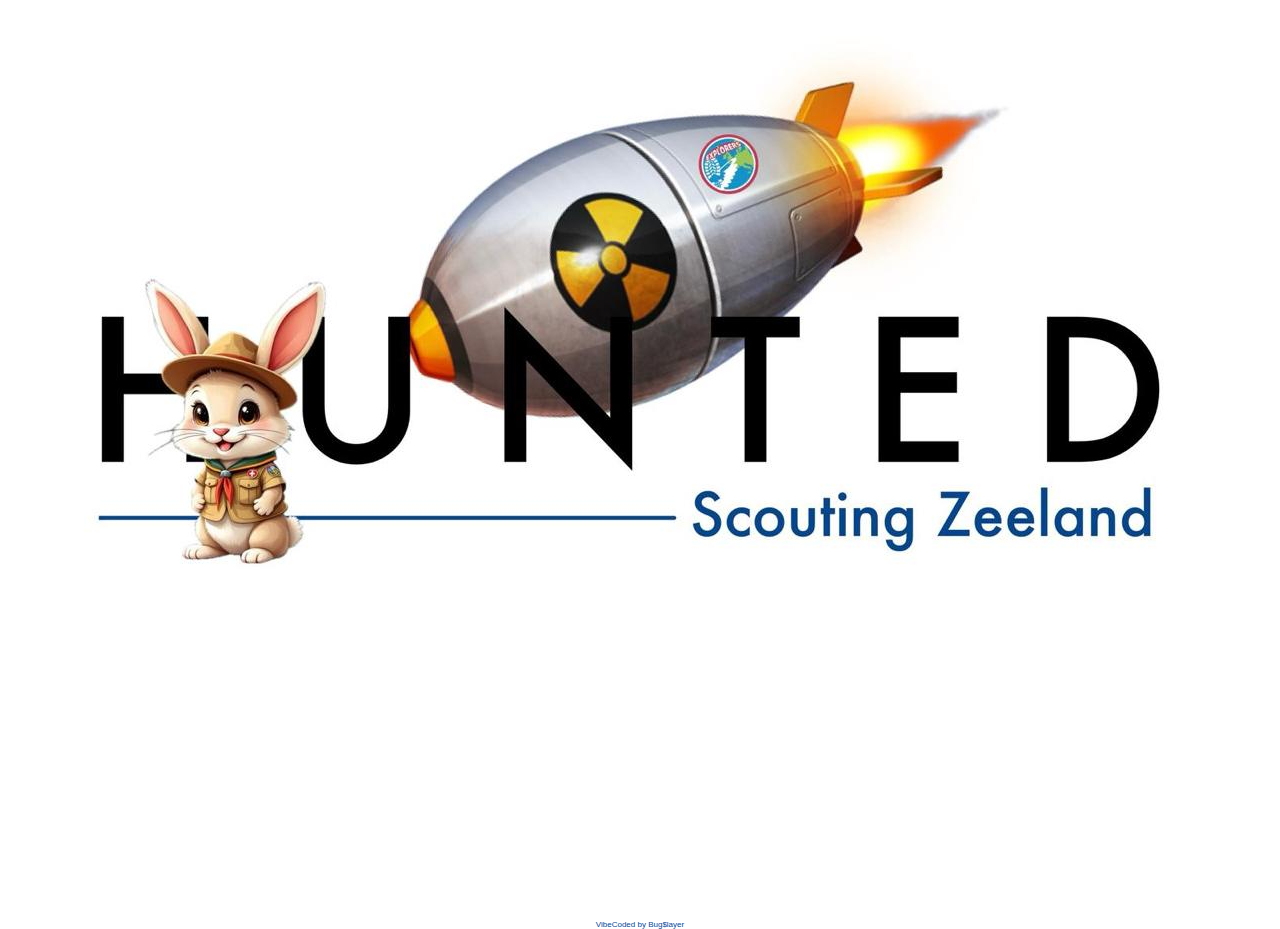
<file: index.html>
<!DOCTYPE html>
<html lang="nl">
<head>
    <meta charset="UTF-8">
    <meta name="viewport" content="width=device-width, initial-scale=1.0">
    <title>Hunted - Scouting Zeeland</title>
    <style>
        body {
            background-color: #FFFFFF;
            color: #04489B;
            text-align: center;
            font-family: Arial, sans-serif;
            margin: 0;
            padding: 0;
        }
        img {
            width: 100%;
            height: auto;
            cursor: pointer;
            margin: 4px;
          }
        .video-container {
            width: 100%;
            cursor: pointer;
            margin: 4px;
        }
        .modal {
            display: none;
            position: fixed;
            z-index: 1000;
            left: 0;
            top: 0;
            width: 100%;
            height: 100%;
            background-color: rgba(0, 0, 0, 0.8);
            align-items: center;
            justify-content: center;
            padding: 20px;
        }
        .modal-content {
            background-color: white;
            color: #04489B;
            padding: 20px;
            border-radius: 10px;
            max-width: 80%;
            text-align: center;
            border: 4px solid #04489B;
            display: flex;
            flex-direction: column;
            align-items: center;
            justify-content: center;
            transform: translateX(100%);
            animation: slideIn 0.5s forwards;
        }
        .close {
            position: absolute;
            top: 10px;
            right: 20px;
            font-size: 30px;
            cursor: pointer;
            color: white;
        }
        footer {
            font-size: 50%;
            margin-top: 20px;
            color: #04489B;
        }

        @keyframes slideIn {
            0% {
                transform: translateX(100%);
            }
            100% {
                transform: translateX(0);
            }
        }

    </style>
</head>
<body>
    <img src="hunted-sz.jpg" alt="Hunted Logo" id="hintTrigger">
    <div class="video-container" id="videoTrigger">
      <iframe src="https://giphy.com/embed/a6OnFHzHgCU1O" width="100%" height="100%" frameBorder="0" class="giphy-embed"></iframe>
    </div>

    <div class="modal" id="modal">
        <span class="close" id="closeModal">&times;</span>
        <div class="modal-content">
            <p>De tijd dat je op het extractiepunt moet zijn is exact dezelfde tijd als de vertrektijd van de derde bus op 
                zondag richting het station in Middelburg vanaf halte "Vlissingen Kouderkerkseweg" van lijn 56.</p>
        </div>
    </div>

    <footer>
        VibeCoded by Bug$layer
    </footer>

    <script>
        document.addEventListener("DOMContentLoaded", function() {
            document.getElementById('hintTrigger').addEventListener('click', function() {
                console.log("hintTrigger");
                document.getElementById('modal').style.display = 'flex';
              });
              
              document.getElementById('videoTrigger').addEventListener('click', function(event) {
                console.log("videoTrigger");
                document.getElementById('modal').style.display = 'flex';
            });

            document.getElementById('closeModal').addEventListener('click', function() {
                document.getElementById('modal').style.display = 'none';
            });

            window.addEventListener('click', function(event) {
                if (event.target === document.getElementById('modal')) {
                    document.getElementById('modal').style.display = 'none';
                }
            });
        });
    </script>
</body>
</html>
</file>
